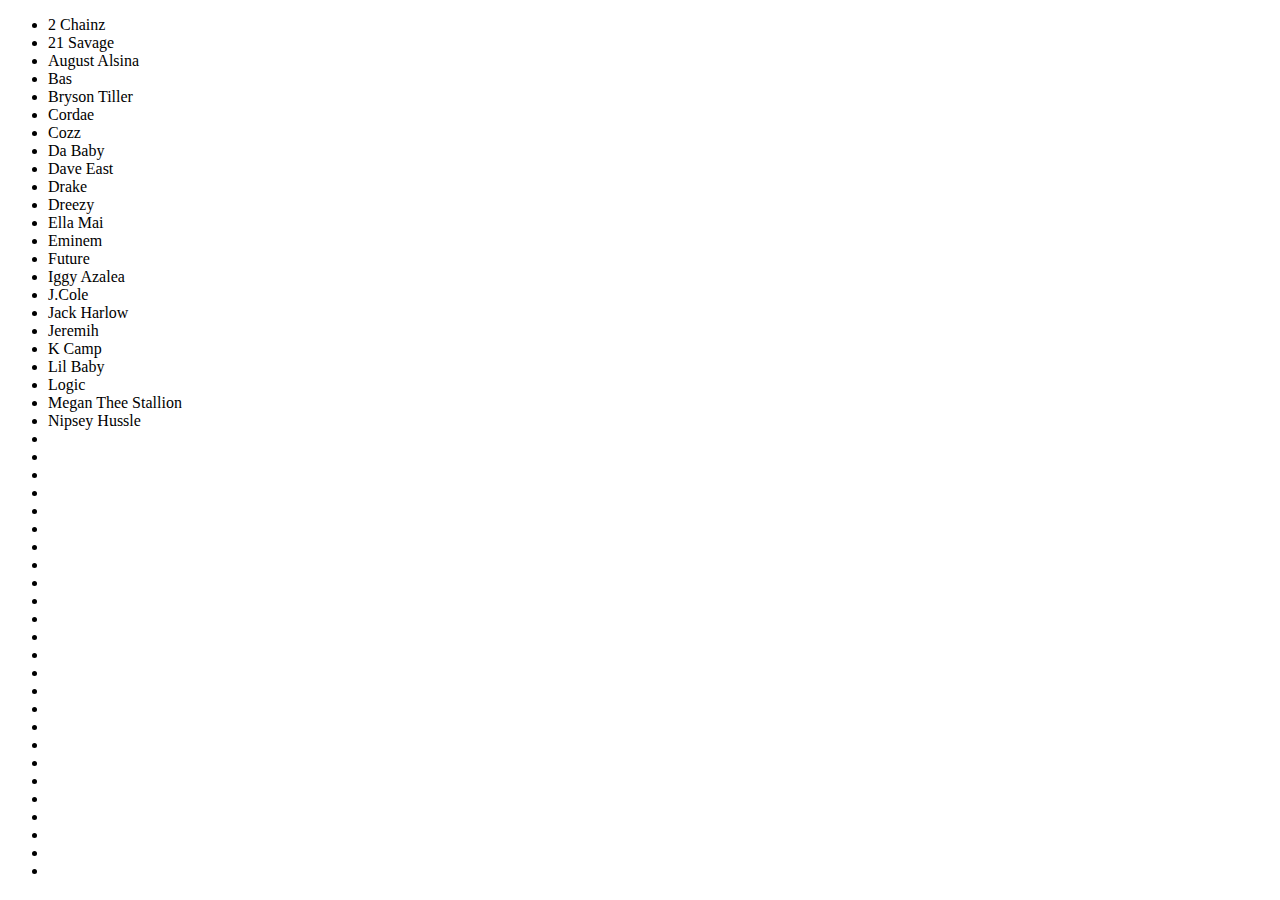
<file: _index.html>
<!DOCTYPE html>
<html>

<head>
  <meta charset="UTF-8">
  <meta name="viewport" content="width=device-width, initial-scale=1">
  <title></title>
</head>

<body>
  <ul>
    <li>2 Chainz</li>
    <li>21 Savage</li>
    <li>August Alsina</li>
    <li>Bas</li>
    <li>Bryson Tiller</li>
    <li>Cordae</li>
    <li>Cozz</li>
    <li>Da Baby</li>
    <li>Dave East</li>
    <li>Drake</li>
    <li>Dreezy</li>
    <li>Ella Mai</li>
    <li>Eminem</li>
    <li>Future</li>
    <li>Iggy Azalea</li>
    <li>J.Cole</li>
    <li>Jack Harlow</li>
    <li>Jeremih</li>
    <li>K Camp</li>
    <li>Lil Baby</li>
    <li>Logic</li>
    <li>Megan Thee Stallion</li>
    <li>Nipsey Hussle</li> 
    <li></li>
    <li></li>
    <li></li>
    <li></li>
    <li></li>
    <li></li>
    <li></li>
    <li></li>
    <li></li>
    <li></li>
    <li></li>
    <li></li>
    <li></li>
    <li></li>
    <li></li>
    <li></li>
    <li></li>
    <li></li>
    <li></li>
    <li></li>
    <li></li>
    <li></li>
    <li></li>
    <li></li>
    <li></li>
</li>
    </ul>
</body>

</html>
</file>
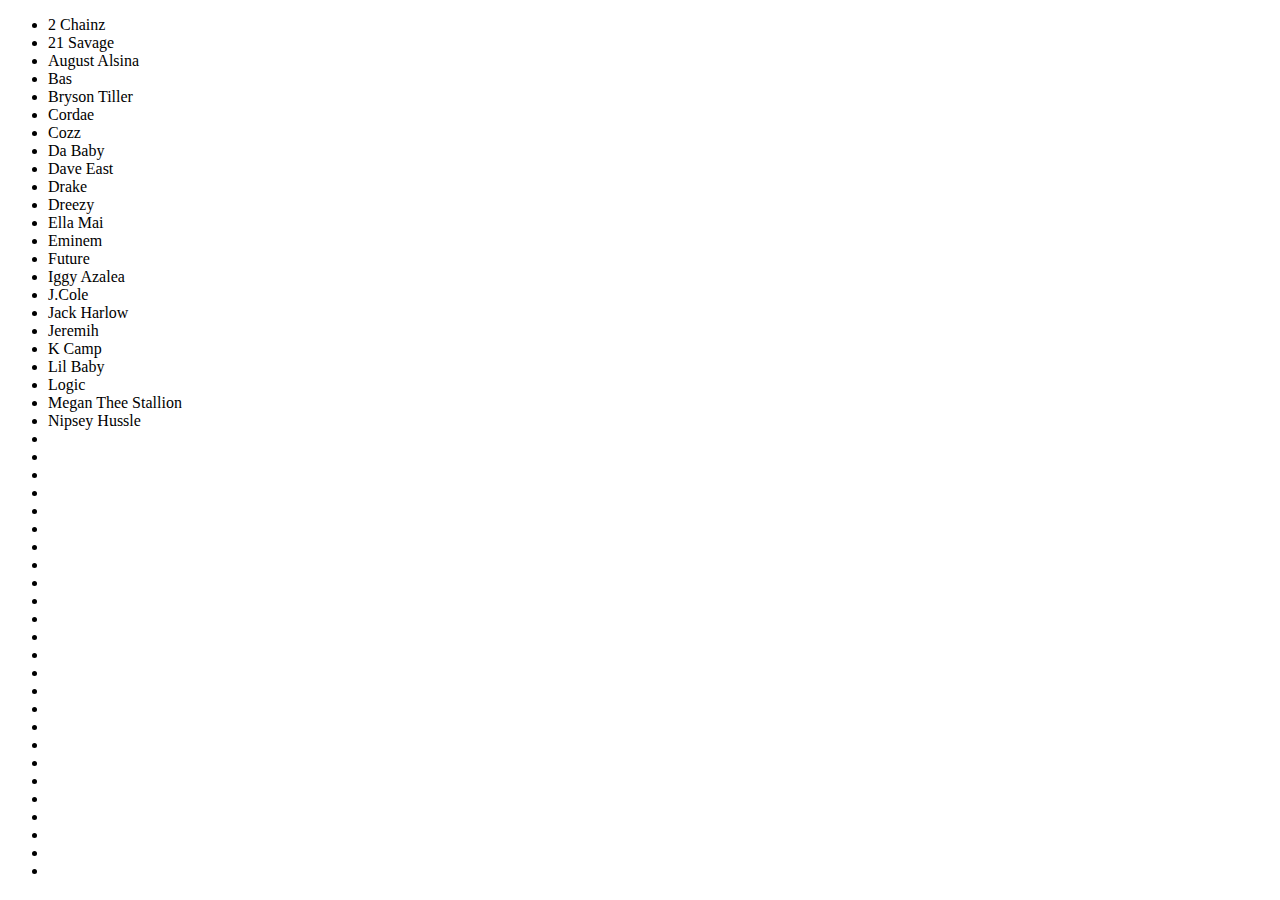
<file: purpe.html>
<!DOCTYPE html>
<html>

<head>
  <meta charset="UTF-8">
  <meta name="viewport" content="width=device-width, initial-scale=1">
  <title></title>
</head>

<body>
  <ul>
    <li>2 Chainz</li>
    <li>21 Savage</li>
    <li>August Alsina</li>
    <li>Bas</li>
    <li>Bryson Tiller</li>
    <li>Cordae</li>
    <li>Cozz</li>
    <li>Da Baby</li>
    <li>Dave East</li>
    <li>Drake</li>
    <li>Dreezy</li>
    <li>Ella Mai</li>
    <li>Eminem</li>
    <li>Future</li>
    <li>Iggy Azalea</li>
    <li>J.Cole</li>
    <li>Jack Harlow</li>
    <li>Jeremih</li>
    <li>K Camp</li>
    <li>Lil Baby</li>
    <li>Logic</li>
    <li>Megan Thee Stallion</li>
    <li>Nipsey Hussle</li> 
    <li></li>
    <li></li>
    <li></li>
    <li></li>
    <li></li>
    <li></li>
    <li></li>
    <li></li>
    <li></li>
    <li></li>
    <li></li>
    <li></li>
    <li></li>
    <li></li>
    <li></li>
    <li></li>
    <li></li>
    <li></li>
    <li></li>
    <li></li>
    <li></li>
    <li></li>
    <li></li>
    <li></li>
    <li></li>
</li>
    </ul>
</body>

</html>
</file>
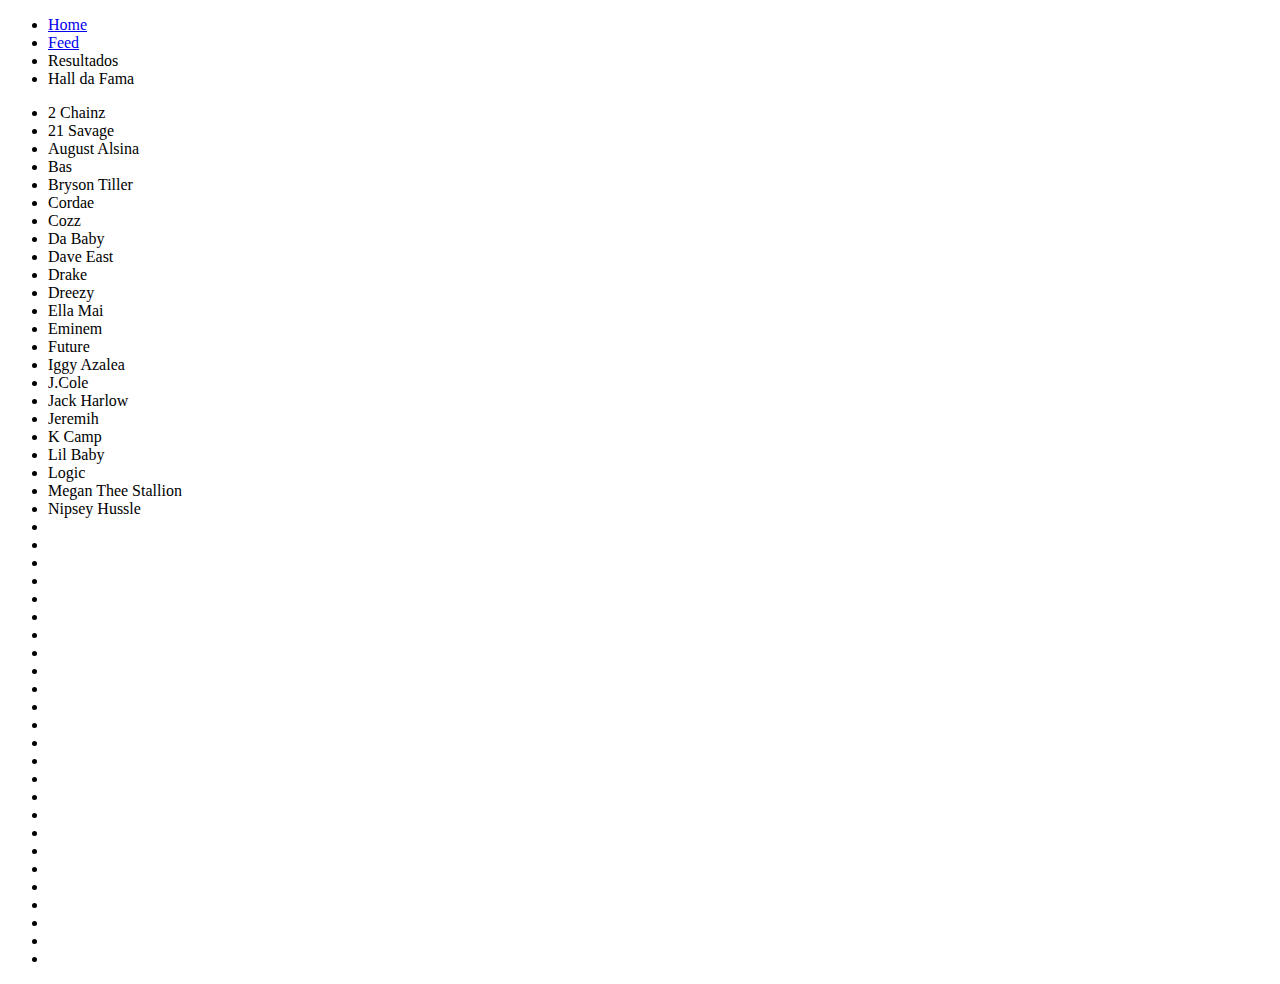
<file: Automobilismo/purple.html>
<!DOCTYPE html>
<html>

<head>
  <meta charset="UTF-8">
  <meta name="viewport" content="width=device-width, initial-scale=1">
  <link rel="styleshet" href="purple.css" title="" type="" />
  <title>Purple Sector - Automobilismo</title>
</head>

<body> 
<!-- MENU INICIAL -->
<div class="menu">
  
  <ul>
    <li><a href="setoroxo.xyz">Home</a></li>
    <li><a href="feed/feed.html" target="_blank">Feed</a></li>
    <li>Resultados</li>
    <li>Hall da Fama</li>
  </ul>
  
  
</div>


  <ul>
    <li>2 Chainz</li>
    <li>21 Savage</li>
    <li>August Alsina</li>
    <li>Bas</li>
    <li>Bryson Tiller</li>
    <li>Cordae</li>
    <li>Cozz</li>
    <li>Da Baby</li>
    <li>Dave East</li>
    <li>Drake</li>
    <li>Dreezy</li>
    <li>Ella Mai</li>
    <li>Eminem</li>
    <li>Future</li>
    <li>Iggy Azalea</li>
    <li>J.Cole</li>
    <li>Jack Harlow</li>
    <li>Jeremih</li>
    <li>K Camp</li>
    <li>Lil Baby</li>
    <li>Logic</li>
    <li>Megan Thee Stallion</li>
    <li>Nipsey Hussle</li> 
    <li></li>
    <li></li>
    <li></li>
    <li></li>
    <li></li>
    <li></li>
    <li></li>
    <li></li>
    <li></li>
    <li></li>
    <li></li>
    <li></li>
    <li></li>
    <li></li>
    <li></li>
    <li></li>
    <li></li>
    <li></li>
    <li></li>
    <li></li>
    <li></li>
    <li></li>
    <li></li>
    <li></li>
    <li></li>
</li>
    </ul>
</body>

</html>
</file>
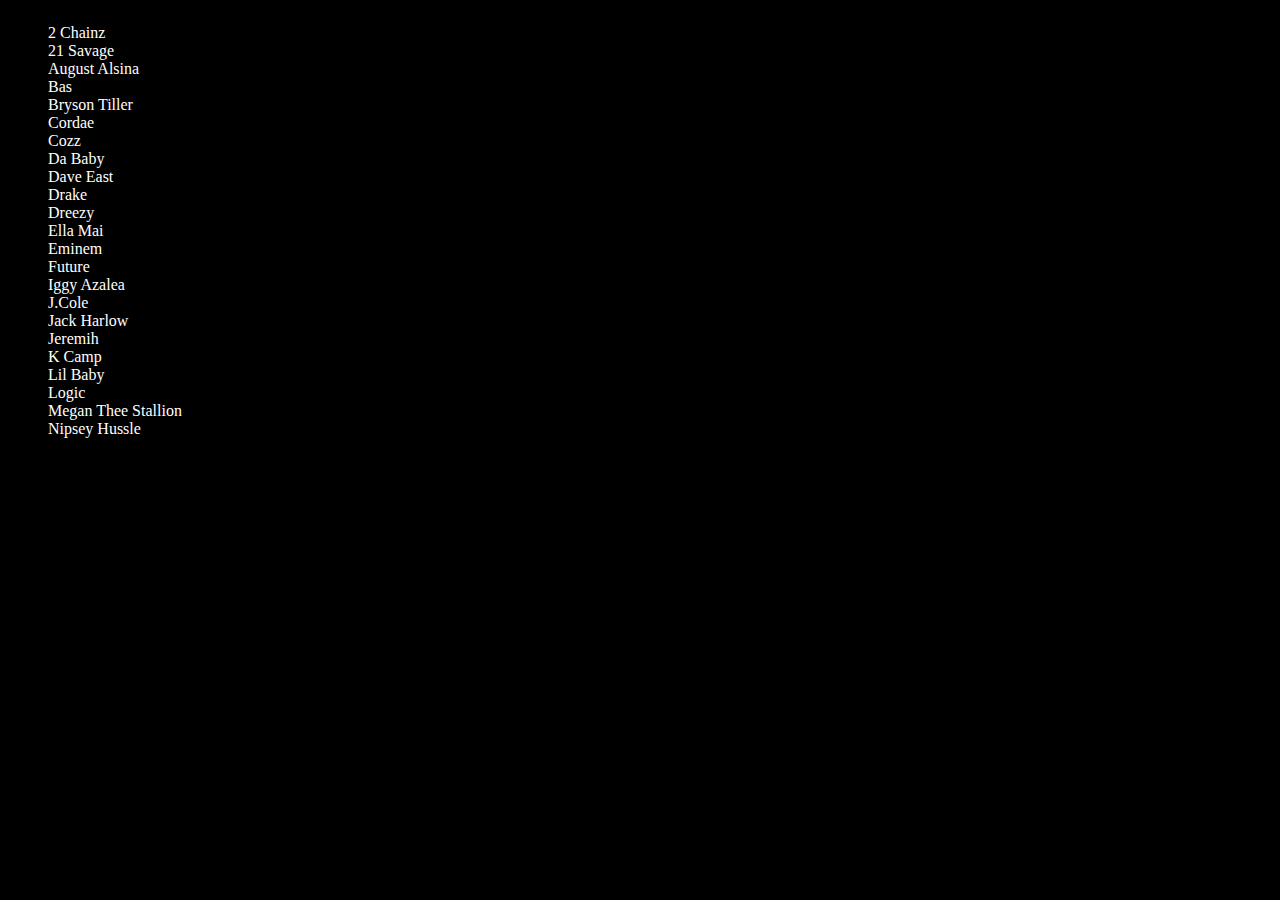
<file: Hip-Hop/artists.html>
<!DOCTYPE html>
<html>

<head>
  <meta charset="UTF-8">
  <meta name="viewport" content="width=device-width, initial-scale=1">
  <link rel="stylesheet" href="/Hip-Hop/artists.css" title="" type="" />
  <title>Purple Sector - Hip-Hop Lyrics</title>
</head>

<body> 
<div class="list">
  <ul>
  <li>2 Chainz</li>
  <li>21 Savage</li>
  <li>August Alsina</li>
  <li>Bas</li>
  <li>Bryson Tiller</li>
  <li>Cordae</li>
  <li>Cozz</li>
  <li>Da Baby</li>
  <li>Dave East</li>
  <li>Drake</li>
  <li>Dreezy</li>
  <li>Ella Mai</li>
  <li>Eminem</li>
  <li>Future</li>
  <li>Iggy Azalea</li>
  <li>J.Cole</li>
  <li>Jack Harlow</li>
  <li>Jeremih</li>
  <li>K Camp</li>
  <li>Lil Baby</li>
  <li>Logic</li>
  <li>Megan Thee Stallion</li>
  <li>Nipsey Hussle</li>
  
</ul>
</div>
  
</body>

</html>
</file>
<file: Automobilismo/purple.css>
body {
  background: black;
  color: #fff;
  
}

ul {
  list-style: none;
}
li {
  display: inline-block;
}

.menu {
  width: 800px;
  height: 70px;
  box-shadow: 0px 0px 5px 5px #470d3b;
  border-radius: 35px;
  padding: 20px;

  background-color: #cb09d6;
  color: #333333;

  text-transform: uppercase;
  font-weight: 900;
  letter-spacing: 3px;
  font-style: italic;
  font-family: 'Russo One', sans-serif;
}


.menu li {
  display: inline;
  padding: 10px;
}
</file>
<file: Hip-Hop/artists.css>
body {
  background: black;
  color: #fff;
  
}

.list ul {
  position: absolute;
}

.list li {
  list-style: none;
}

.list img{
  position: relative;
  display: inline;
  width: 55px;
  height: 55px;
  border-radius: 65%;
}
</file>
